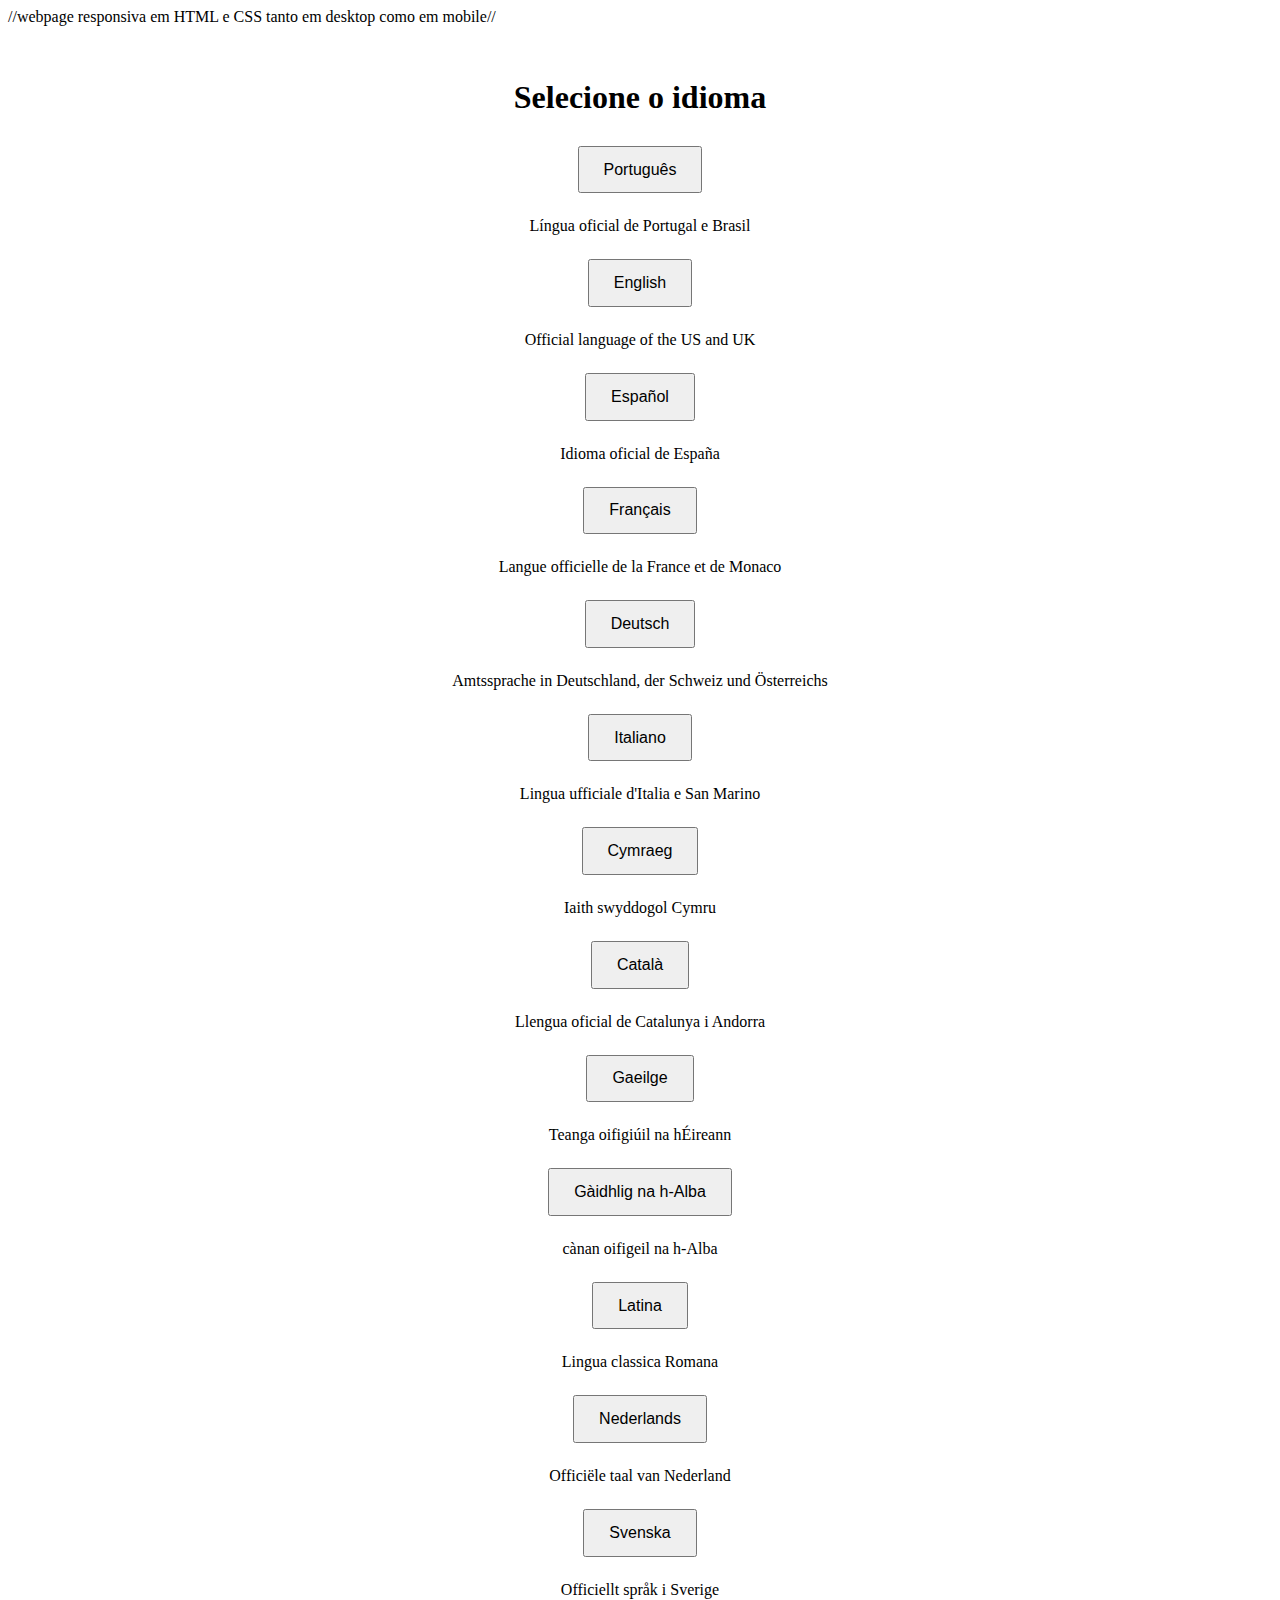
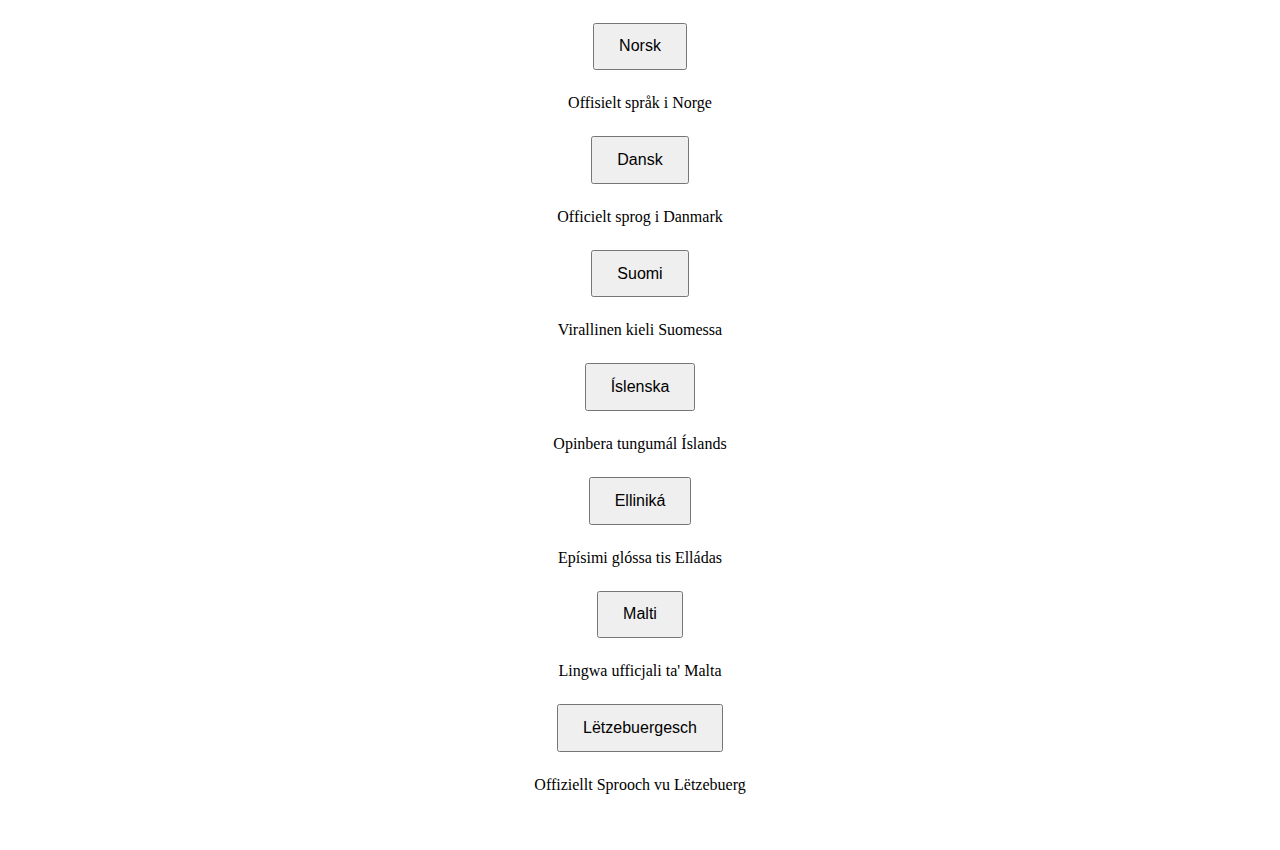
<file: index.html>
//webpage responsiva em HTML e CSS tanto em desktop como em mobile//

<!DOCTYPE html>
<html lang="pt-br"> <!-- Define o idioma da página como Português -->

<head>
  <meta charset="UTF-8" />
  <meta name="viewport" content="width=device-width, initial-scale=1" />
  <title>Seleção de Idioma</title>
  <link rel="stylesheet" href="style.css" />
</head>
<body>
  <div class="language-screen"> <!-- Divisão para estruturar a seção de seleção de idioma -->
    <h1>Selecione o idioma</h1>
    <div class="language-grid"> <!-- Container que organiza os cartões de idioma -->
      <!-- Cada cartão de idioma é uma div com um botão e uma descrição -->
      <div class="language-card"> <!-- Cartão para seleção de idioma Inglês -->
        <button onclick="selectLanguage('pt')">Português</button> <!-- Botão que chama a função selectLanguage com o código
         do idioma -->
        <p>Língua oficial de Portugal e Brasil</p>
      </div>
      <div class="language-card"> <!-- Cartão para seleção de idioma Inglês -->
        <button onclick="selectLanguage('en')">English</button>
        <p>Official language of the US and UK</p>
      </div>
      <div class="language-card"> <!-- Cartão para seleção de idioma Espanhol -->
        <button onclick="selectLanguage('es')">Español</button>
        <p>Idioma oficial de España</p>
      </div>
      <div class="language-card"> <!-- Cartão para seleção de idioma Francês -->
        <button onclick="selectLanguage('fr')">Français</button>
        <p>Langue officielle de la France et de Monaco</p>
      </div>
      <div class="language-card"> <!-- Cartão para seleção de idioma Alemão -->
        <button onclick="selectLanguage('de')">Deutsch</button>
        <p>Amtssprache in Deutschland, der Schweiz und Österreichs</p>
      </div>
      <div class="language-card"> <!-- Cartão para seleção de idioma Italiano -->
        <button onclick="selectLanguage('it')">Italiano</button>
        <p>Lingua ufficiale d'Italia e San Marino</p>
      </div>
      <div class="language-card"> <!-- Cartão para seleção de idioma Galês -->
        <button onclick="selectLanguage('welsh')">Cymraeg</button>
        <p>Iaith swyddogol Cymru</p>
      </div>
      <div class="language-card"> <!-- Cartão para seleção de idioma Catalão -->
        <button onclick="selectLanguage('catalan')">Català</button>
        <p>Llengua oficial de Catalunya i Andorra</p>
      </div>
      <div class="language-card"> <!-- Cartão para seleção de idioma Irlandês -->
        <button onclick="selectLanguage('gaelic')">Gaeilge</button>
        <p>Teanga oifigiúil na hÉireann</p>
      </div>
      <div class="language-card"> <!-- Cartão para seleção de idioma Escocês Gaélico -->
        <button onclick="selectLanguage('scots-gaelic')">Gàidhlig na h-Alba</button>
        <p>cànan oifigeil na h-Alba</p>
      </div>
      <div class="language-card"> <!-- Cartão para seleção de idioma Romeno -->
        <button onclick="selectLanguage('latin')">Latina</button>
        <p>Lingua classica Romana</p>
      </div>
      <div class="language-card"> <!-- Cartão para seleção de idioma Holandês -->
        <button onclick="selectLanguage('dutch')">Nederlands</button>
        <p>Officiële taal van Nederland</p>
      </div>
      <div class="language-card"> <!-- Cartão para seleção de idioma Sueco -->
        <button onclick="selectLanguage('swedish')">Svenska</button>
        <p>Officiellt språk i Sverige</p>
      </div>
      <div class="language-card"> <!-- Cartão para seleção de idioma Norueguês -->
        <button onclick="selectLanguage('norwegian')">Norsk</button>
        <p>Offisielt språk i Norge</p>
      </div>
      <div class="language-card"> <!-- Cartão para seleção de idioma Dinamarquês -->
        <button onclick="selectLanguage('danish')">Dansk</button>
        <p>Officielt sprog i Danmark</p>
      </div>
      <div class="language-card"> <!-- Cartão para seleção de idioma Finlandês -->
        <button onclick="selectLanguage('finnish')">Suomi</button>
        <p>Virallinen kieli Suomessa</p>
      </div>
      <div class="language-card"> <!-- Cartão para seleção de idioma Islandês -->
        <button onclick="selectLanguage('icelandic')">Íslenska</button>
        <p>Opinbera tungumál Íslands</p>
      </div>
      <div class="language-card"> <!-- Cartão para seleção de idioma Grego -->
        <button onclick="selectLanguage('greek')">Elliniká</button>
        <p>Epísimi glóssa tis Elládas</p>
      </div>
      <div class="language-card"> <!-- Cartão para seleção de idioma Maltês -->
        <button onclick="selectLanguage('maltese')">Malti</button>
        <p>Lingwa ufficjali ta' Malta</p>
      </div>
      <div class="language-card"> <!-- Cartão para seleção de idioma Luxemburguês -->
         <button onclick="selectLanguage('luxembourgish')">Lëtzebuergesch</button>
        <p>Offiziellt Sprooch vu Lëtzebuerg</p>
      </div>
      <script>
    function selectLanguage(langCode) {
      window.location.href = 'main.html?lang=' + langCode;
    }
  </script>
</body>
</html>
</file>
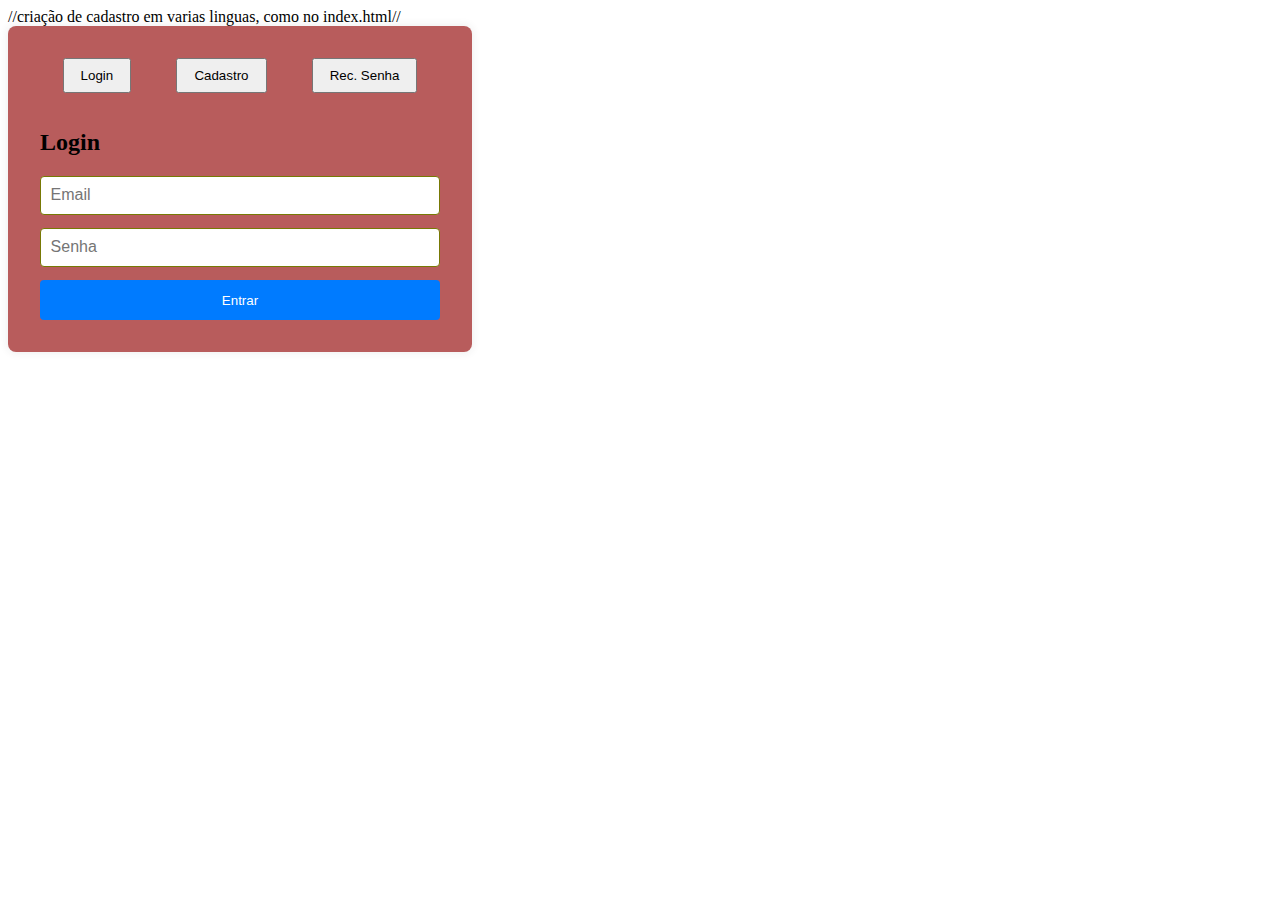
<file: main.html>
//criação de cadastro em varias linguas, como no index.html//

<!DOCTYPE html>
<html lang="pt-br">
<head>
  <meta charset="UTF-8"/>
  <meta name="viewport" content="width=device-width, initial-scale=1"/>
  <title>Login | Cadastro | Recuperar Senha</title>
  <link rel="stylesheet" href="style.css"/>
</head>
<body>
  <div class="container"> <!-- Container principal para o conteúdo da página -->
    <div class="tabs"> <!-- Container para os botões de aba -->
      <button onclick="showTab('login')">Login</button> <!-- Botão para mostrar a aba de Login -->
      <button onclick="showTab('cadastro')">Cadastro</button> <!-- Botão para mostrar a aba de Cadastro -->
      <button onclick="showTab('recupera')">Rec. Senha</button> <!-- Botão para mostrar a aba de Recuperação de Senha -->
    </div>

    <div id="login" class="tab active"> <!-- Aba de Login ativa por padrão -->
      <h2>Login</h2> <!-- Título da aba de Login -->
      <input type="email" placeholder="Email"/> <!-- Campo de entrada para Email -->
      <input type="password" placeholder="Senha"/> <!-- Campo de entrada para Senha -->
      <button>Entrar</button> <!-- Botão para entrar no sistema -->
    </div>

    <div id="cadastro" class="tab"> <!-- Aba de Cadastro -->
      <h2>Cadastro</h2> <!-- Título da aba de Cadastro -->
      <input type="email" placeholder="Email"/> <!-- Campo de entrada para Email -->
      <input type="text" placeholder="Nome"/> <!-- Campo de entrada para Nome -->
      <input type="date" placeholder="Data de Nascimento"/> <!-- Campo de entrada para Data de Nascimento -->
      <input type="text" placeholder="Endereço Detalhado"/> <!-- Campo de entrada para Endereço Detalhado -->
      <input type="password" placeholder="Senha"/> <!-- Campo de entrada para Senha -->
      <input type="text" placeholder="Registro Europeu"/> <!-- Campo de entrada para Registro Europeu -->
      <input type="text" placeholder="Tempero"/> <!-- Campo de entrada para Tempero -->
      <input type="tel" placeholder="Telefone"/> <!-- Campo de entrada para Telefone -->
      <button>Cadastrar</button> <!-- Botão para cadastrar um novo usuário -->
    </div>

    <div id="recupera" class="tab"> <!-- Aba de Recuperação de Senha -->
      <h2>Recuperar Senha</h2> <!-- Título da aba de Recuperação de Senha -->
      <input type="text" placeholder="Código"/> <!-- Campo de entrada para Código -->
      <input type="password" placeholder="Nova Senha"/> <!-- Campo de entrada para Nova Senha -->
      <input type="password" placeholder="Confirmar Nova Senha"/> <!-- Campo de entrada para Confirmar Nova Senha -->
      <button>Redefinir Senha</button> <!-- Botão para redefinir a senha -->
    </div>
  </div>

  <script> // Função para mostrar a aba selecionada e esconder as outras abas //
    function showTab(tabId) { 
      document.querySelectorAll('.tab').forEach(tab => tab.classList.remove('active')); // Remove a classe 'active' de todas //
      // as abas //
      document.getElementById(tabId).classList.add('active'); // Adiciona a classe 'active' à aba selecionada //
    }

    // Pega o idioma selecionado na URL (ex: ?lang=pt) //
    const params = new URLSearchParams(window.location.search); 
    const lang = params.get('lang', selectedLang); // Pega o parâmetro 'lang' da URL, se existir //
    const selectedLang = lang || 'en'; // Se não houver parâmetro, define o idioma padrão como 'en' //
    console.log("Idioma selecionado:", lang);
  </script>
</body>
</html>
</file>
<file: style.css>
//CSS do index e main do HTML para Primeira tela = selecionar idioma// 
//Segunda tela = Login    Cadastro    Rec.senha//

body {
    font-family: Arial, sans-serif;
    margin: 0;
    background-color: #f2f2f2bb;
    display: flex;
    justify-content: center;
    align-items: center;
    min-height: 100vh;
  }
  
  .language-screen {
    text-align: center;
    padding: 2rem;
  }
  
  .language-screen button {
    margin: 0.5rem;
    padding: 0.8rem 1.5rem;
    font-size: 1rem;
  }
  
  .container {
    background-color: #b85c5c;
    padding: 2rem;
    border-radius: 8px;
    width: 100%;
    max-width: 400px;
    box-shadow: 0 0 10px rgba(49, 48, 48, 0.1);
  }
  
  .tabs {
    display: flex;
    justify-content: space-around;
    margin-bottom: 1rem;
  }
  
  .tabs button {
    padding: 0.5rem 1rem;
    cursor: pointer;
  }
  
  .tab {
    display: none;
    flex-direction: column;
  }
  
  .tab.active {
    display: flex;
  }
  
  .tab input {
    margin-bottom: 0.8rem;
    padding: 0.6rem;
    font-size: 1rem;
    border: 1px solid #777904;
    border-radius: 4px;
  }
  
  .tab button {
    padding: 0.8rem;
    background-color: #007BFF;
    color: white;
    border: none;
    border-radius: 4px;
    cursor: pointer;
  }
  
  .tab button:hover {
    background-color: #0056b3;
  }
  
  @media (max-width: 600px) {
    .container {
      padding: 1rem;
    }
  
    .tabs button {
      font-size: 0.9rem;
    }
  }
</file>
